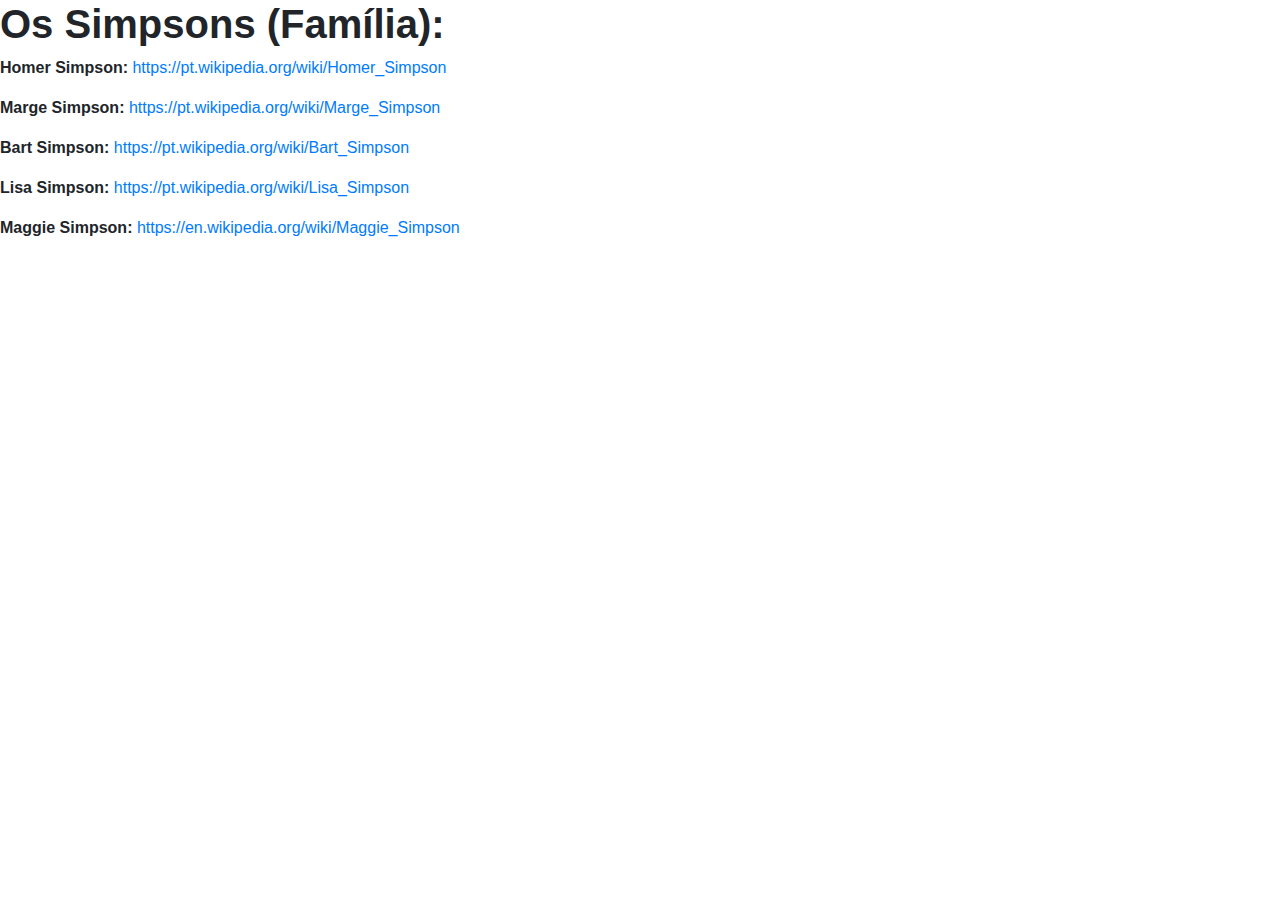
<file: Arquivo 1/Index.HTML>
<!-- 
Curso de Engenharia de Software - UniEVANGÉLICA 
Disciplina de Programação Web 
Dev: Pedro Wilson Rodrigues de Lima 
DATA 28/03/2023
-->

<!DOCTYPE html>
<html>
  <head>
    <meta charset="UTF-8">
    <title>Os Simpsons (Família)</title>
    <link rel="stylesheet" href="https://maxcdn.bootstrapcdn.com/bootstrap/4.0.0/css/bootstrap.min.css">
  </head>
  <body>
    <h1><strong>Os Simpsons (Família):</strong></h1>
    <p>
      <strong>Homer Simpson:</strong>
      <a href="https://pt.wikipedia.org/wiki/Homer_Simpson">https://pt.wikipedia.org/wiki/Homer_Simpson</a>
    </p>
    <p>
      <strong>Marge Simpson:</strong>
      <a href="https://pt.wikipedia.org/wiki/Marge_Simpson">https://pt.wikipedia.org/wiki/Marge_Simpson</a>
    </p>
    <p>
      <strong>Bart Simpson:</strong>
      <a href="https://pt.wikipedia.org/wiki/Bart_Simpson">https://pt.wikipedia.org/wiki/Bart_Simpson</a>
    </p>
    <p>
      <strong>Lisa Simpson:</strong>
      <a href="https://pt.wikipedia.org/wiki/Lisa_Simpson">https://pt.wikipedia.org/wiki/Lisa_Simpson</a>
    </p>
    <p>
      <strong>Maggie Simpson:</strong>
      <a href="https://en.wikipedia.org/wiki/Maggie_Simpson">https://en.wikipedia.org/wiki/Maggie_Simpson</a>
    </p>
  </body>
</html>
</file>
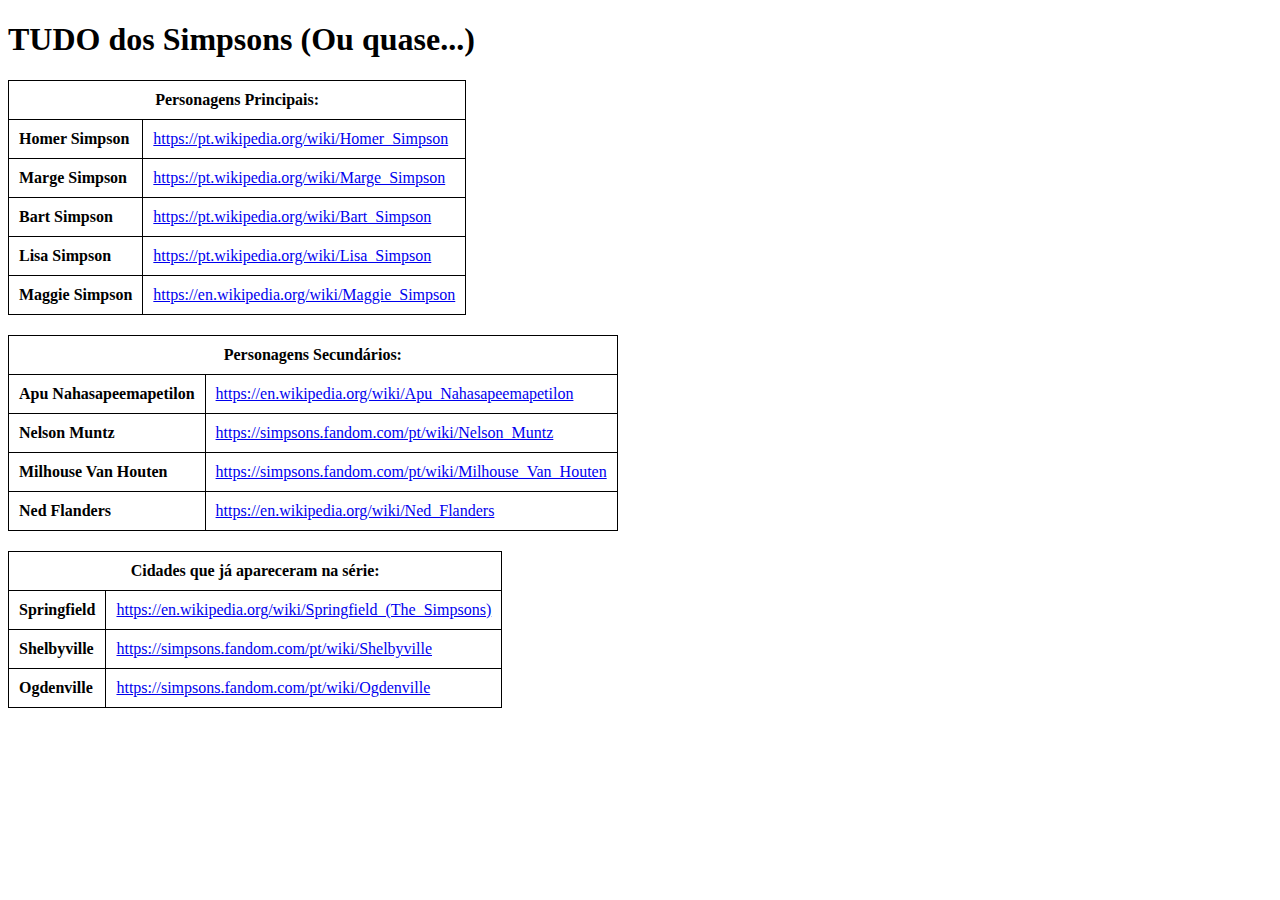
<file: Arquivo 3/Index.HTML>
<!-- 
Curso de Engenharia de Software - UniEVANGÉLICA 
Disciplina de Programação Web 
Dev: Pedro Wilson Rodrigues de Lima 
DATA 28/03/2023
-->

<!DOCTYPE html>
<html>
<head>
	<title>TUDO dos Simpsons (Ou quase...)</title>
	<style>
		table {
			border-collapse: collapse;
			margin-bottom: 20px;
		}
		th, td {
			padding: 10px;
			border: 1px solid black;
		}
		th {
			font-weight: bold;
		}
	</style>
</head>
<body>
	<h1><strong>TUDO dos Simpsons (Ou quase...)</strong></h1>
  <table>
	<thead>
		<tr>
			<th colspan="2">Personagens Principais:</th>
		</tr>
	</thead>
	<tbody>
		<tr>
			<td><strong>Homer Simpson</strong></td>
			<td><a href="https://pt.wikipedia.org/wiki/Homer_Simpson">https://pt.wikipedia.org/wiki/Homer_Simpson</a></td>
		</tr>
		<tr>
			<td><strong>Marge Simpson</strong></td>
			<td><a href="https://pt.wikipedia.org/wiki/Marge_Simpson">https://pt.wikipedia.org/wiki/Marge_Simpson</a></td>
		</tr>
		<tr>
			<td><strong>Bart Simpson</strong></td>
			<td><a href="https://pt.wikipedia.org/wiki/Bart_Simpson">https://pt.wikipedia.org/wiki/Bart_Simpson</a></td>
		</tr>
		<tr>
			<td><strong>Lisa Simpson</strong></td>
			<td><a href="https://pt.wikipedia.org/wiki/Lisa_Simpson">https://pt.wikipedia.org/wiki/Lisa_Simpson</a></td>
		</tr>
		<tr>
			<td><strong>Maggie Simpson</strong></td>
			<td><a href="https://en.wikipedia.org/wiki/Maggie_Simpson">https://en.wikipedia.org/wiki/Maggie_Simpson</a></td>
		</tr>
	</tbody>
</table>

<table>
	<thead>
		<tr>
			<th colspan="2">Personagens Secundários:</th>
		</tr>
	</thead>
	<tbody>
		<tr>
			<td><strong>Apu Nahasapeemapetilon</strong></td>
			<td><a href="https://en.wikipedia.org/wiki/Apu_Nahasapeemapetilon">https://en.wikipedia.org/wiki/Apu_Nahasapeemapetilon</a></td>
		</tr>
		<tr>
			<td><strong>Nelson Muntz</strong></td>
			<td><a href="https://simpsons.fandom.com/pt/wiki/Nelson_Muntz">https://simpsons.fandom.com/pt/wiki/Nelson_Muntz</a></td>
		</tr>
		<tr>
			<td><strong>Milhouse Van Houten</strong></td>
			<td><a href="https://simpsons.fandom.com/pt/wiki/Milhouse_Van_Houten">https://simpsons.fandom.com/pt/wiki/Milhouse_Van_Houten</a></td>
		</tr>
		<tr>
			<td><strong>Ned Flanders</strong></td>
			<td><a href="https://en.wikipedia.org/wiki/Ned_Flanders">https://en.wikipedia.org/wiki/Ned_Flanders</a></td>
		</tr>
	</tbody>
</table>
  
  <table>
	<thead>
		<tr>
			<th colspan="2">Cidades que já apareceram na série:</th>
		</tr>
	</thead>
	<tbody>
		<tr>
			<td><strong>Springfield</strong></td>
			<td><a href="https://en.wikipedia.org/wiki/Springfield_(The_Simpsons)
">https://en.wikipedia.org/wiki/Springfield_(The_Simpsons)
</a></td>
		</tr>
		<tr>
			<td><strong>Shelbyville</strong></td>
			<td><a href="https://simpsons.fandom.com/pt/wiki/Shelbyville">https://simpsons.fandom.com/pt/wiki/Shelbyville</a></td>
		</tr>
		<tr>
			<td><strong>Ogdenville</strong></td>
			<td><a href="https://simpsons.fandom.com/pt/wiki/Ogdenville">https://simpsons.fandom.com/pt/wiki/Ogdenville</a></td>
		</tr>
		
	</tbody>
</table>

<table>
</file>
